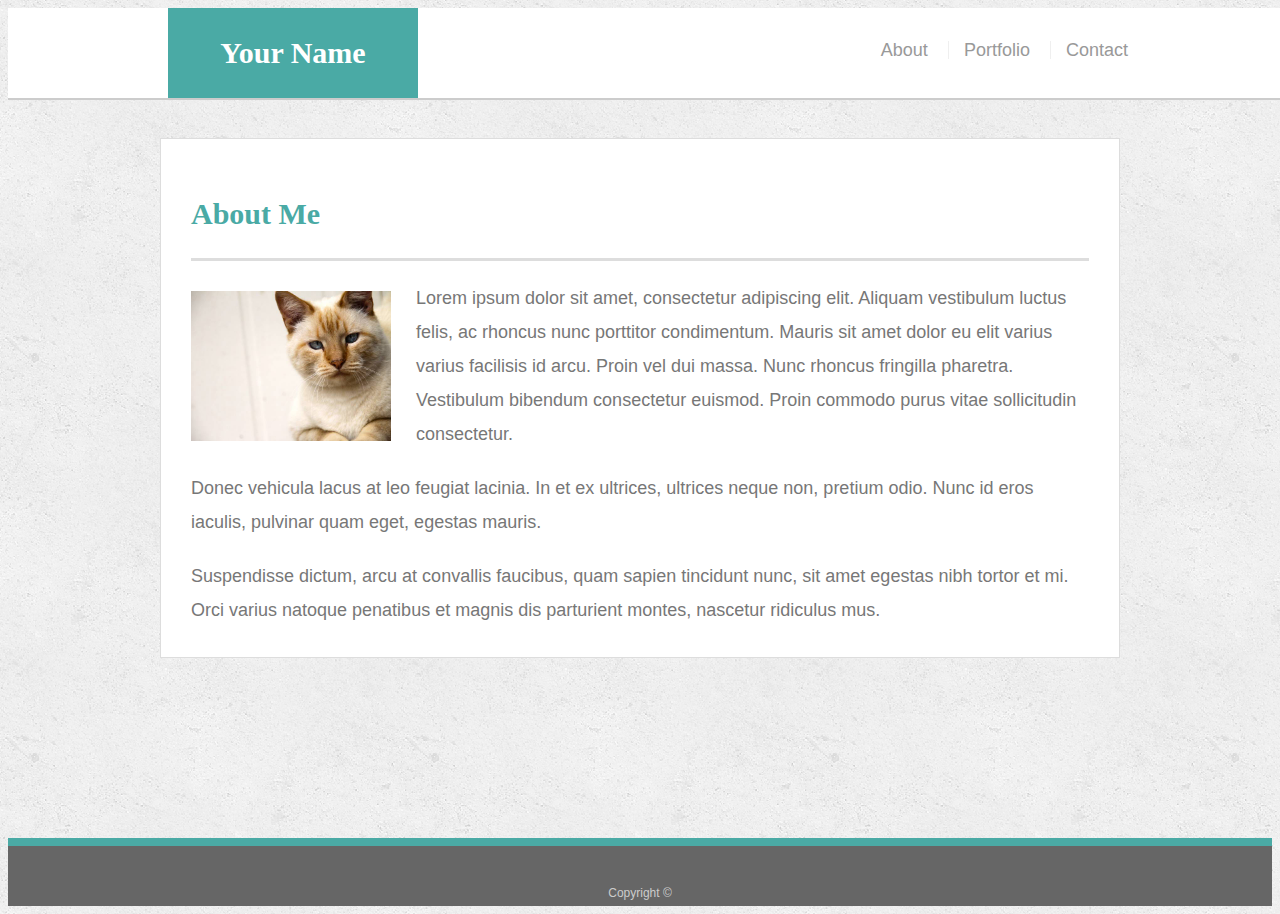
<file: hw2 responsive/index.html>
<!doctype html>
<html lang="en-us">

<head>
  <meta charset="UTF-8">
  <meta name="viewport" content="width=device-width, initial-scale=1.0">
  <title>About | Your Name</title>
  <link rel="stylesheet" type="text/css" href="assets/css/style.css">
</head>

<body>

  <header id="masthead">
    <div class="container">
      <a href="index.html" id="logo">Your Name</a>
      <nav>
        <a href="index.html">About</a>
        <a href="portfolio.html">Portfolio</a>
        <a href="contact.html">Contact</a>
      </nav>
    </div>
  </header>

  <div id="main-container" class="container">
    <section class="main-section">
      <h1>About Me</h1>

      <img src="assets/images/cat.jpg" class="auth-image" alt="Your Name">

      <p>Lorem ipsum dolor sit amet, consectetur adipiscing elit. Aliquam vestibulum luctus felis, ac rhoncus nunc porttitor condimentum. Mauris sit amet dolor eu elit varius varius facilisis id arcu. Proin vel dui massa. Nunc rhoncus fringilla pharetra. Vestibulum bibendum consectetur euismod. Proin commodo purus vitae sollicitudin consectetur.</p>

      <p>Donec vehicula lacus at leo feugiat lacinia. In et ex ultrices, ultrices neque non, pretium odio. Nunc id eros iaculis, pulvinar quam eget, egestas mauris.</p>

      <p>Suspendisse dictum, arcu at convallis faucibus, quam sapien tincidunt nunc, sit amet egestas nibh tortor et mi. Orci varius natoque penatibus et magnis dis parturient montes, nascetur ridiculus mus.</p>

    </section>

  </div>

  <footer>
    <div class="container">
      Copyright &copy; 
    </div>
  </footer>
</body>

</html>
</file>
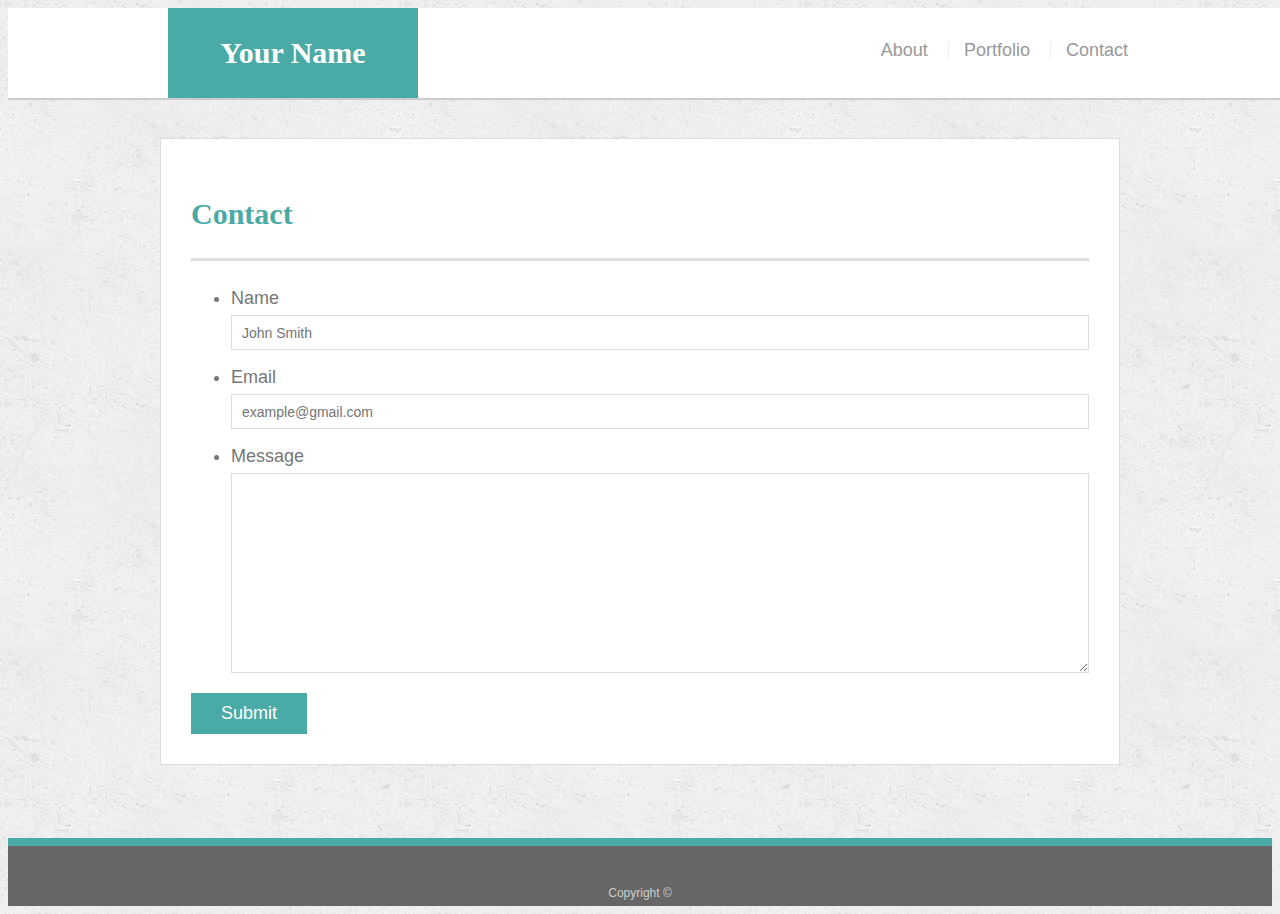
<file: hw2 responsive/contact.html>
<!doctype html>
<html lang="en-us">

<head>
  <meta charset="UTF-8">
  <!-- using viewport to try to help with scale shown in screenshots, not observing changes, looking for other areas to change -->
  <meta name="viewport" content="width=device-width, initial-scale=1.0">
  <title>Contact | Your Name</title>
  <link rel="stylesheet" type="text/css" href="assets/css/style.css">
</head>

<body>

  <header id="masthead">
    <div class="container">
      <a href="index.html" id="logo">Your Name</a>
      <nav>
        <a href="index.html">About</a>
        <a href="portfolio.html">Portfolio</a>
        <a href="contact.html">Contact</a>
      </nav>
    </div>
  </header>

  <div id="main-container" class="container">
    <section class="main-section">
      <h1>Contact</h1>

      <form id="contact-form">
        <ul>
          <li>
            <label for="name">Name</label>
            <input type="text" id="name" name="name" placeholder="John Smith" required="required">
          </li>
          <li>
            <label for="email">Email</label>
            <input type="email" id="email" name="email" placeholder="example@gmail.com" required="required">
          </li>
          <li>
            <label for="message">Message</label>
            <textarea id="message" name="message" required="required"></textarea>
          </li>
        </ul>
        <input type="submit">
      </form>

    </section>

  </div>

  <footer>
    <div class="container">
      Copyright &copy; 
    </div>
  </footer>
</body>

</html>
</file>
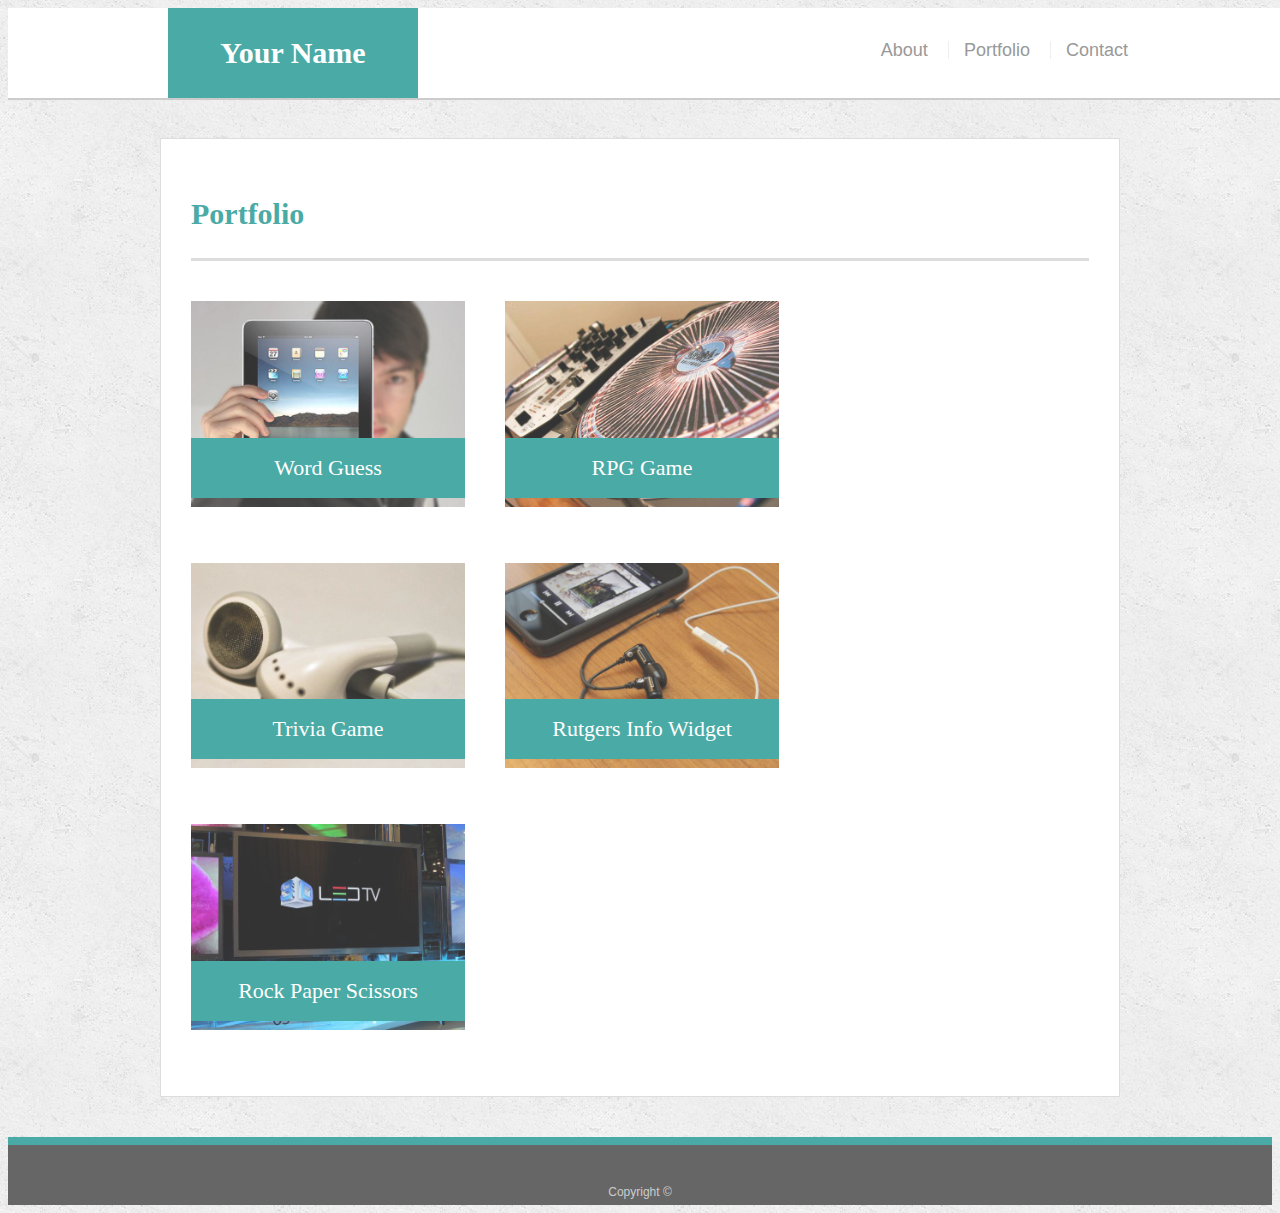
<file: hw2 responsive/portfolio.html>
<!doctype html>
<html lang="en-us">

<head>
  <meta charset="UTF-8">
  <meta name="viewport" content="width=device-width, initial-scale=1.0">
  <title>Portfolio | Your Name</title>
  <link rel="stylesheet" type="text/css" href="assets/css/style.css">
</head>

<body>

  <header id="masthead">
    <div class="container">
      <a href="index.html" id="logo">Your Name</a>
      <nav>
        <a href="index.html">About</a>
        <a href="portfolio.html">Portfolio</a>
        <a href="contact.html">Contact</a>
      </nav>
    </div>
  </header>

  <div id="main-container" class="container">
    <section class="main-section">
      <h1>Portfolio</h1>

      <div class="work">
        <img src="assets/images/technics-q-c-640-480-1.jpg" alt="Word Guess">

        <h3>Word Guess</h3>
      </div>
      <div class="work">
        <img src="assets/images/technics-q-c-640-480-2.jpg" alt="RPG Game">

        <h3>RPG Game</h3>
      </div>
      <div class="work">
        <img src="assets/images/technics-q-c-640-480-5.jpg" alt="Trivia Game">

        <h3>Trivia Game</h3>
      </div>
      <div class="work">
        <img src="assets/images/technics-q-c-640-480-7.jpg" alt="Rutgers Info Widget">

        <h3>Rutgers Info Widget</h3>
      </div>
      <div class="work">
        <img src="assets/images/technics-q-c-640-480-9.jpg" alt="Rock Paper Scissors">

        <h3>Rock Paper Scissors</h3>
      </div>

    </section>

  </div>

  <footer>
    <div class="container">
      Copyright &copy;
    </div>
  </footer>
</body>

</html>
</file>
<file: hw2 responsive/assets/css/style.css>
body {
  font-family: Arial, "Helvetica Neue", Helvetica, sans-serif;
  font-size: 18px;
  line-height: 34px;
  color: #777777;
  background: url("../images/concrete_seamless.png");
}


/* Inside your Responsive-Portfolio folder, 
find your styles.css file. You will write your media queries 
at the bottom of styles.css.

Use three @media screen tags, 
each with one of these max-widths: 980px, 768px and 640px. */
* {
  box-sizing: border-box;
}

/* general */

.container {
  width: 100%;
  max-width: 960px;
  margin: 0 auto;
  clear: both;
}

h1,
h2,
h3,
p {
  margin-bottom: 20px;
}

p:last-child {
  margin-bottom: 0;
}

h1,
h2,
h3 {
  font-family: Georgia, Times, "Times New Roman", serif;
  font-weight: 700;
  color: #4aaaa5;
}

h1 {
  padding-bottom: 20px;
  font-size: 30px;
  line-height: 49px;
  border-bottom: 3px solid #dddddd;
}

h2,
h3 {
  font-size: 22px;
}

/* header */

#masthead {
  position: fixed;
  z-index: 99;
  width: 100%;
  margin: 0 0 30px;
  overflow: auto;
  color: #ffffff;
  background: #ffffff;
  border-bottom: 2px solid #cccccc;
}

#logo {
  float: left;
  width: 250px;
  height: 90px;
  font-family: Georgia, Times, "Times New Roman", serif;
  font-size: 30px;
  font-weight: 700;
  line-height: 90px;
  color: #ffffff;
  text-align: center;
  text-decoration: none;
  background: #4aaaa5;
}

nav {
  float: right;
  margin-top: 25px;
}

nav a {
  display: inline-block;
  padding-left: 15px;
  margin-left: 15px;
  line-height: 18px;
  color: #999;
  text-decoration: none;
  border-left: 1px solid #efefef;
}

nav a:first-child {
  border-left: 0 none;
}

/* footer */

footer {
  padding: 30px 0;
  clear: both;
  font-size: 12px;
  color: #ffffff;
  color: #cccccc;
  text-align: center;
  background: #666666;
  border-top: 8px solid #4aaaa5;
  height: 50px;
}

h3, h2 {
  padding-bottom: 20px;
  margin-bottom: 15px;
  line-height: 22px;
  border-bottom: 2px solid #eeeeee;
}

/* main */

#main-container {
  padding-top: 130px;
  min-height: calc(100vh - 70px);
}

.main-section {
  float: left;
  width: 100%;
  max-width: 960px;
  padding: 30px;
  margin: 0 0 40px;
  background: #ffffff;
  border: 1px solid #dddddd;
}

/* portfolio page */

.work {
  position: relative;
  float: left;
  width: 274px;
  margin: 20px 0 25px;
  overflow: auto;
}

.work:nth-child(even) {
  margin-right: 40px;
}

.work img {
  width: 100%;
  border: 0 none;
  opacity: 0.8;
}

.work h3 {
  position: absolute;
  bottom: 20px;
  width: 100%;
  padding: 15px;
  margin-bottom: 0;
  font-weight: 300;
  line-height: 30px;
  color: #ffffff;
  text-align: center;
  background: #4aaaa5;
  border-bottom: 0;
}

.auth-image {
  float: left;
  width: 200px;
  height: auto;
  margin-top: 10px;
  margin-right: 25px;
}

/* contact page */

#contact-form ul {
  margin-bottom: 20px;
}

#contact-form li {
  margin-bottom: 10px;
}

label,
input[type=text],
input[type=email],
textarea {
  display: block;
  width: 100%;
}

input[type=text],
input[type=email],
textarea {
  height: 35px;
  padding: 0 10px;
  font-size: 14px;
  border: 1px solid #dddddd;
}

textarea {
  height: 200px;
}

input[type=submit] {
  padding: 10px 30px;
  font-size: 18px;
  color: #ffffff;
  cursor: pointer;
  background: #4aaaa5;
  border: 0 none;
}

/* this doesn't do anything I can observe yet, 
looking at other examples for guidance, trying to make these
 media tags  match the screenshots, how do i match my @media screen tags?*/
@media only screen and (max-width: 980px) {
  body {
  
  }

@media only screen and (max-width: 768px) {
  body {
    
    }

@media only screen and (max-width: 640px) {
  body {
      
      }
}
 
/* posting the instructions to review tonight before submitting
 Use three @media screen tags, each with one of these max-widths:
  980px, 768px and 640px.

You use 980px because you never want any of the content to be cut off.
 Since the desktop layout is about 960px wide, you want the media
  queries to kick in before your content gets cut off.

768px is about the width of a tablet and 640px is about the
 width of a phone in landscape.

Make the layout match the following screenshots:

index.html: 980px, 768px, 640px

portfolio.html: 980px, 768px, 640px

contact.html: 980px, 768px, 640px

Make the position of the header static 
(the default positioning) when the screen is 640px wide.
 The header design takes up a lot of room; you don't want
  it to stick to the top of a small screen and leave no 
  room for the rest of your site.

Be sure to include the viewport tag in all your HTML files, 
otherwise your media-queries won't function as expected on 
mobile devices. (Hint: You won't need to use exact pixels 
for anything other than the container)

Protip: Use the Chrome extensions Window Resizer and Browser
 Width to see the browser dimensions in Chrome.

Deploy your new portfolio (now with media queries!) to GitHub 
Pages. */
</file>
